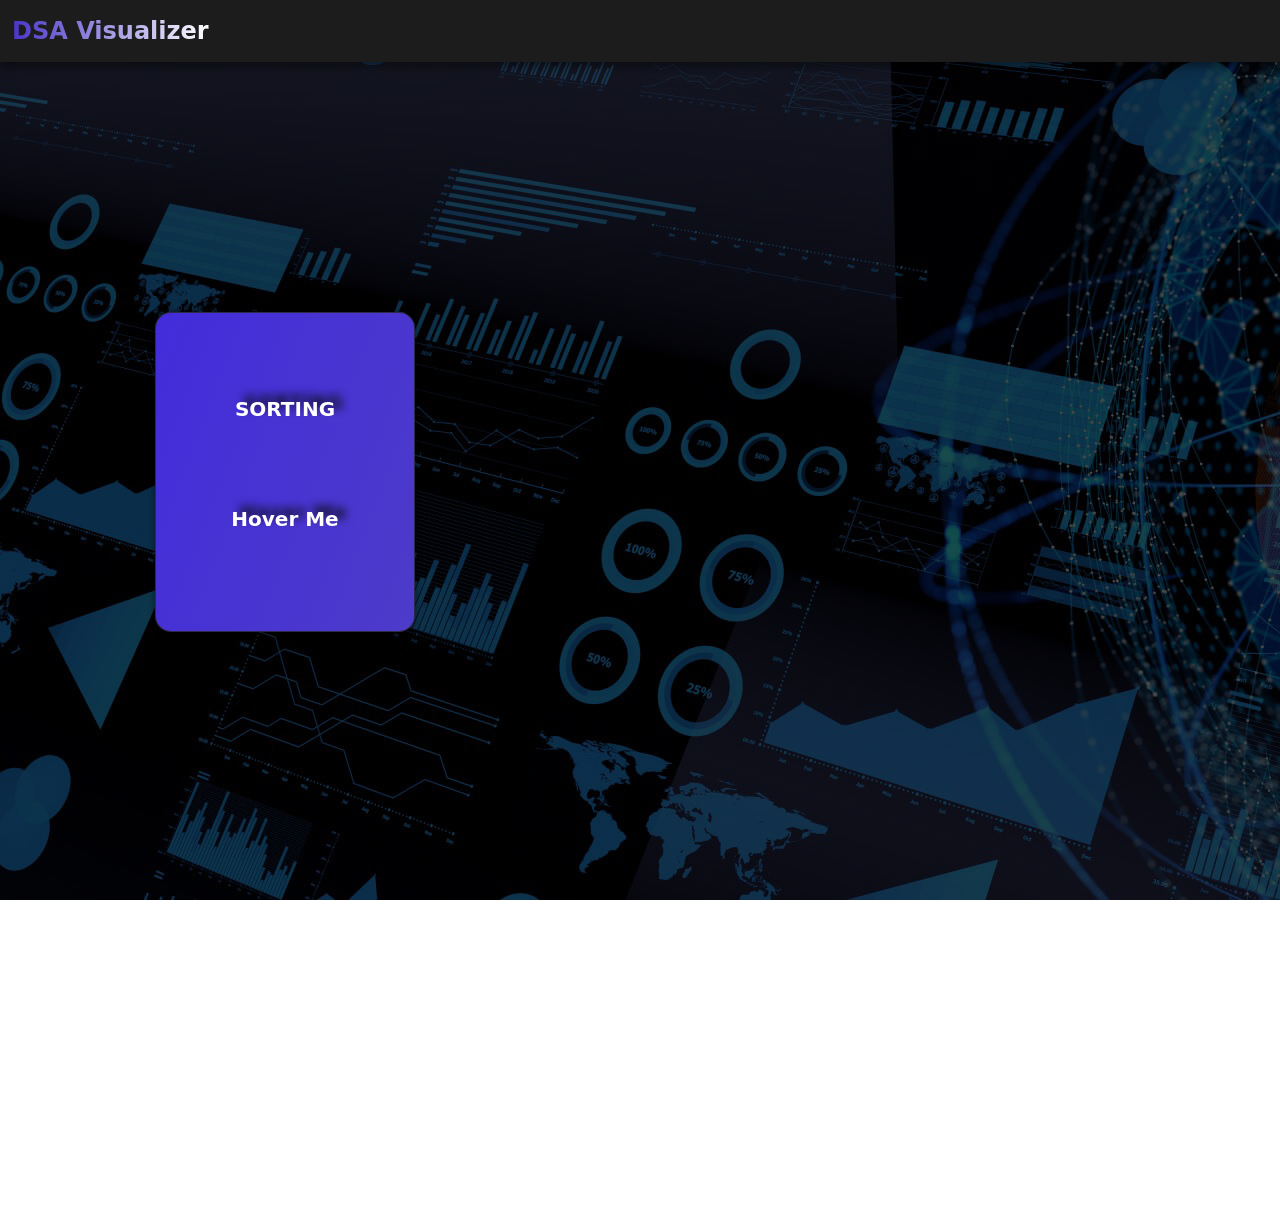
<file: DSAV/index.html>
<!doctype html>
<html lang="en">

<head>
  <meta charset="utf-8">
  <meta name="viewport" content="width=device-width, initial-scale=1">
  <title>DSAV</title>
  <link rel="stylesheet" href="style2.css">
  <link href="https://cdn.jsdelivr.net/npm/bootstrap@5.3.3/dist/css/bootstrap.min.css" rel="stylesheet"
    integrity="sha384-QWTKZyjpPEjISv5WaRU9OFeRpok6YctnYmDr5pNlyT2bRjXh0JMhjY6hW+ALEwIH" crossorigin="anonymous">
</head>

<body>
  <center>
    <nav class="navbar navbar-expand-lg navbar-dark">
      <div class="container-fluid">
        <a class="navbar-brand logo" href="#">DSA Visualizer</a>
        <button class="navbar-toggler" type="button" data-bs-toggle="collapse" data-bs-target="#navbarNav"
          aria-controls="navbarNav" aria-expanded="false" aria-label="Toggle navigation">
          <span class="navbar-toggler-icon"></span>
        </button>
        <div class="collapse navbar-collapse" id="navbarNav">
          <ul class="navbar-nav ms-auto">


          </ul>
        </div>
      </div>
    </nav>

    <div class="maincard">
      <div class="myCard">
        <div class="innerCard">
          <div class="frontSide">
            <p class="title">SORTING</p>
            <p>Hover Me</p>
          </div>
          <div class="backSide" onclick="redirectToSortPage()">
            <p class="title">
              Sorting in data structures is the process of arranging data elements in a specific order, such as
              ascending or descending!
            </p>
            <p>Leave Me</p>
          </div>
        </div>
      </div>
      <!-- CARD 2 -->
      <div class="myCard card2">
        <div class="innerCard">
          <div class="frontSide">
            <p class="title">SEARCHING</p>
            <p>Hover Me</p>
          </div>

          <div class="backSide" onclick="redirectToSearchPage()">
            <p class="title">
              Searching is the fundamental process of locating a specific element or item within a collection of data!
            </p>
            <p>Leave Me</p>
          </div>
        </div>
      </div>

      <div class="myCard card2">
        <div class="innerCard">
          <div class="frontSide">
            <p class="title">SHORTEST PATH</p>
            <p>Hover Me</p>
          </div>
          <div class="backSide" onclick="redirectToPathPage()">
            <p class="title">
              The shortest path problem means to find the shortest possible route or path between two vertices (or
              nodes) in a Graph.!
            </p>
            <p>Leave Me</p>
          </div>
        </div>
      </div>

      <div class="myCard card2">
        <div class="innerCard">
          <div class="frontSide">
            <p class="title">STANDARD TEMPLATE LIBRARY CONTAINERS</p>
            <p>Hover Me</p>
          </div>
          <div class="backSide" onclick="redirectToSTLPage()">
            <p class="title">
              STL stands for the Standard Template Library in the context of
              programming.It contains popular and commonly used algorithms and
              data structures like vectors, lists, queues, and stacks.
            </p>
            <p>Leave Me</p>
          </div>
        </div>
      </div>
    </div>
    </div>
    <script src="index.js"></script>
    <script src="https://cdn.jsdelivr.net/npm/bootstrap@5.3.3/dist/js/bootstrap.bundle.min.js"
      integrity="sha384-YvpcrYf0tY3lHB60NNkmXc5s9fDVZLESaAA55NDzOxhy9GkcIdslK1eN7N6jIeHz"
      crossorigin="anonymous"></script>
</body>

</html>
</file>
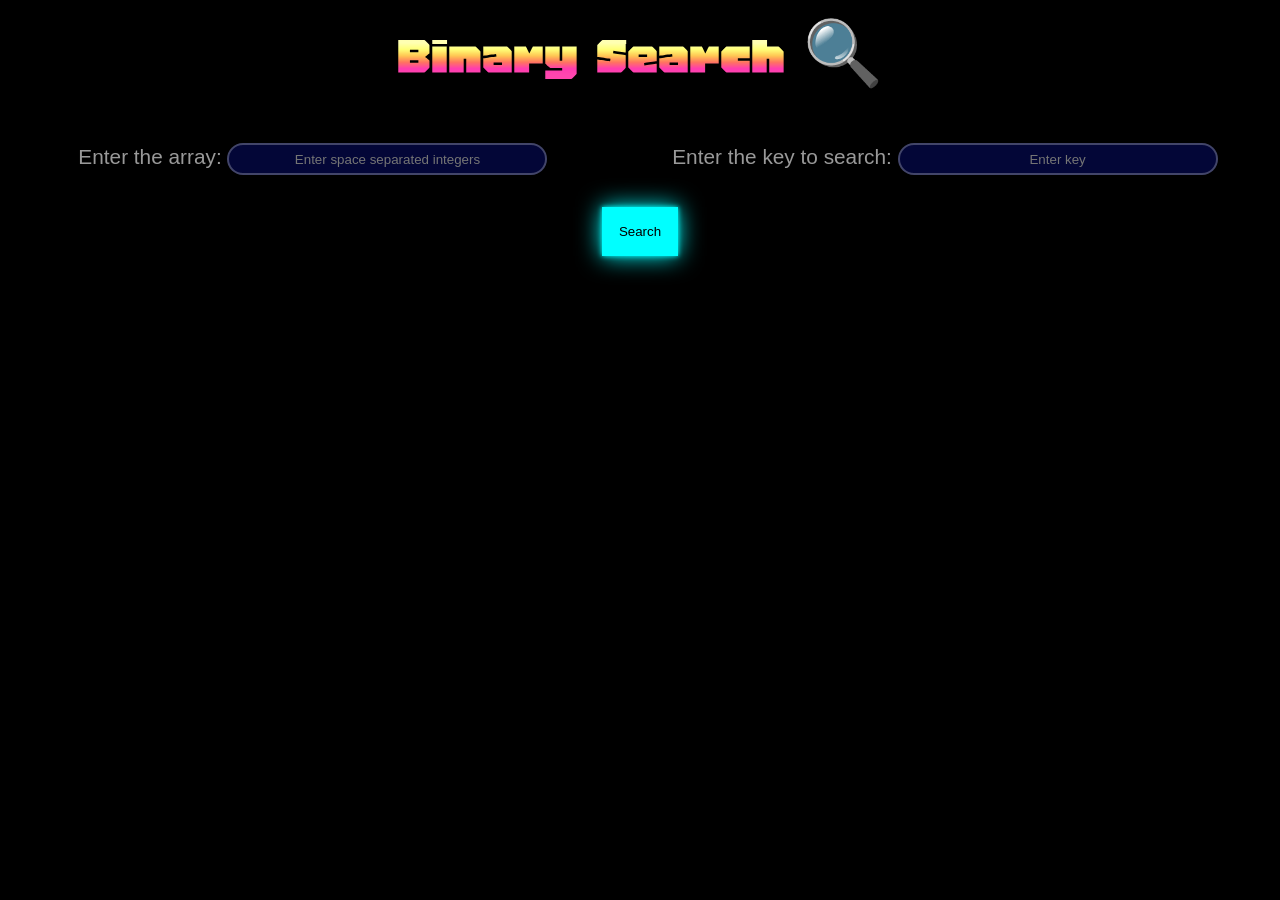
<file: DSAV/BinarySearch/index.html>
<!DOCTYPE html>
<html lang="en">
<head>
    <meta charset="UTF-8">
    <meta name="viewport" content="width=device-width, initial-scale=1.0">
    <title>Binary Search Visualizer</title>
    <link rel="stylesheet" href="BinarySearch.css">
</head>
<body>
    <header>
        Binary Search <span>🔍</span>
    </header>
    <section class="inputbag">
        <div class="pouch">
            <label for="utensil">Enter the array:</label>
            <input type="text" class="array" id="utensil" placeholder="Enter space separated integers">
        </div>
        <div class="pouch">
            <label for="value">Enter the key to search:</label>
            <input type="text" class="key" id="value" placeholder="Enter key">
        </div>
    </section>
    <div class="switch">
        <button class="btn" onclick="startSearching();">Search</button>
    </div>
    <div class="show"></div>
    <section class="results">
        <div class="showmid"></div>
        <div class="final"></div>
        <div class="comparisons"></div>
    </section>
    <script src="BinarySearch.js"></script>
</body>
</html>
</file>
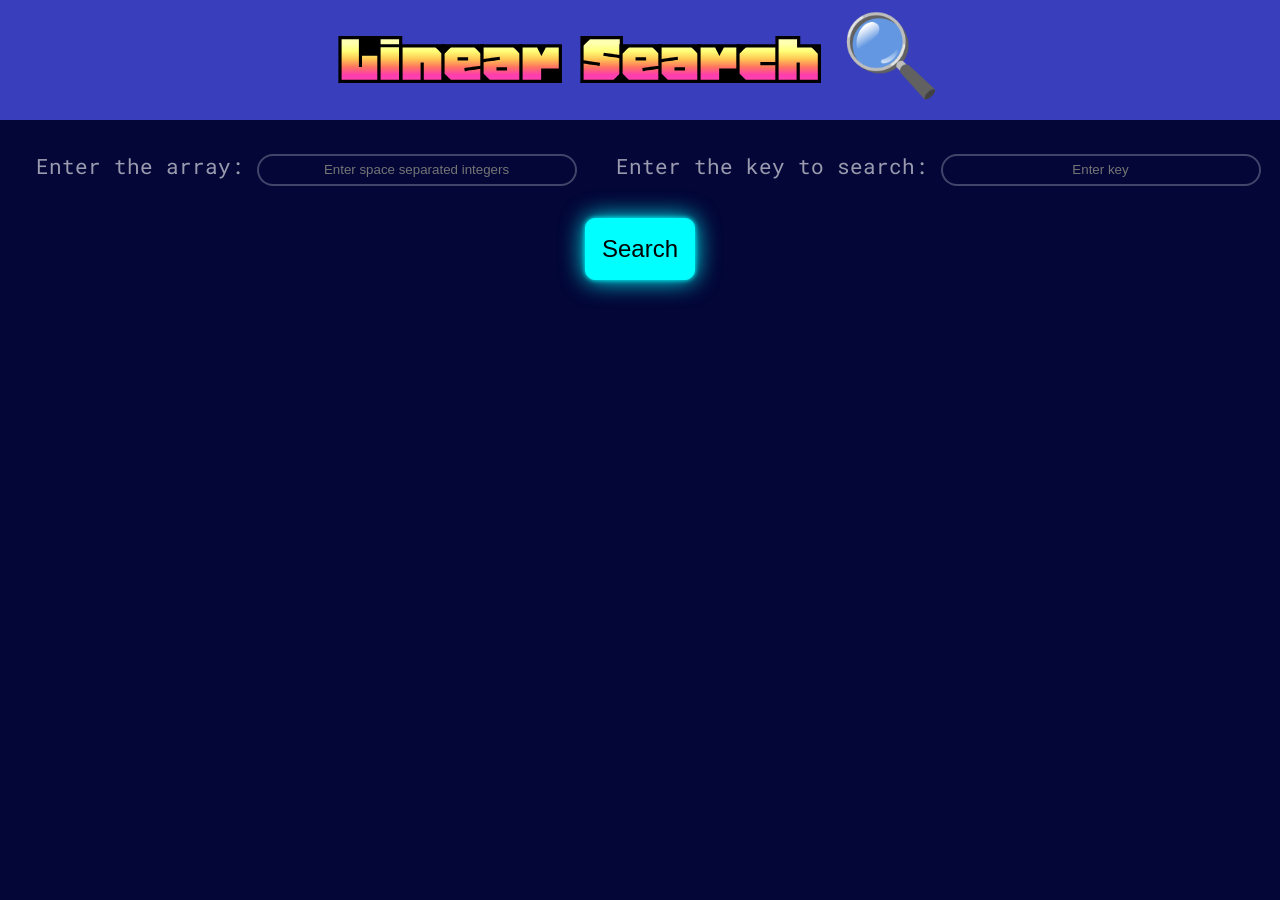
<file: DSAV/LinearSearch/index.html>
<!DOCTYPE html>
<html lang="en">
<head>
    <meta charset="UTF-8">
    <meta name="viewport" content="width=device-width, initial-scale=1.0">
    <title>Search Visualizer</title>
    <link rel="stylesheet" href="style.css">
</head>
<body>
    <header>
        Linear Search 🔍
    </header>
    <section class="inputbag">
        <div class="pouch">
            <label for="utensil">Enter the array:</label>
            <input type="text" class="array" id="utensil" placeholder="Enter space separated integers">
        </div>
        <div class="pouch">
            <label for="value">Enter the key to search:</label>
            <input type="text" class="key" id="value" placeholder="Enter key">
        </div>
    </section>
    <div class="switch">
        <button class="btn" onclick="startSearching()">Search</button>
    </div>
    <div class="show"></div>
    <section class="results">
        <div class="comparisons"></div>
    </section>
    <script src="LinearSearch.js"></script>
</body>
</html>
</file>
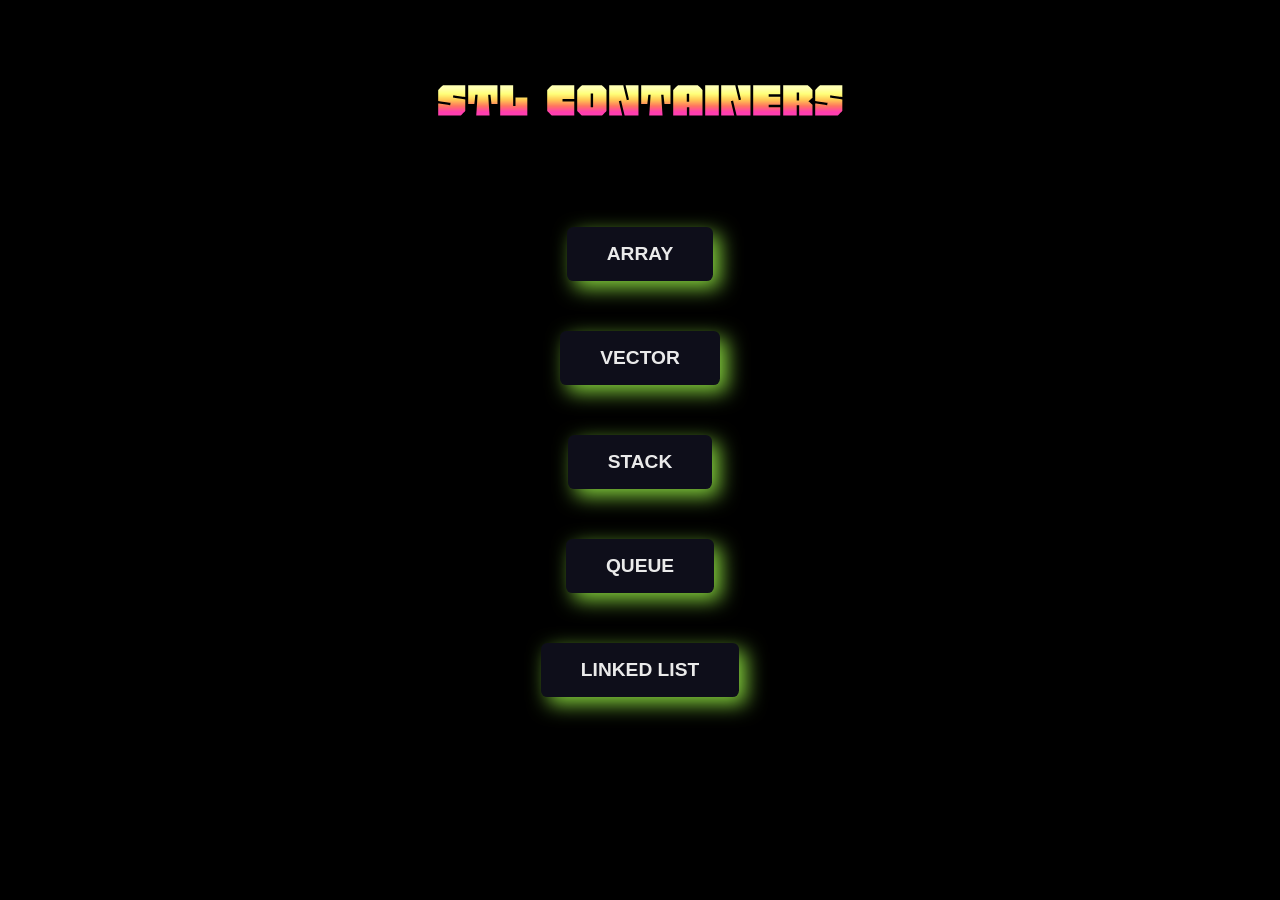
<file: DSAV/middescription/Containers/index.html>
<!DOCTYPE html>
<html lang="en">
<head>
    <meta charset="UTF-8">
    <meta name="viewport" content="width=device-width, initial-scale=1.0">
    <title>STL Containers</title>
    <link rel="stylesheet" href="styles.css">
</head>
<body>
    <div class="one block">
        <pre class="array onhover">
            <h2>Array Operations and Functions:</h2>
            <ul>
                <li>Initializing an array</li>
                <li>Accessing elements</li>
                <li>Iterating through elements</li>
                <li>Modifying elements</li>
                <!-- Add more operations/functions as needed -->
            </ul>
        </pre>
        <pre class="vector onhover">
            <h2>Vector Operations and Functions:</h2>
            <ul>
                <li>Initializing a vector</li>
                <li>Accessing elements</li>
                <li>Iterating through elements</li>
                <li>Modifying elements</li>
                <!-- Add more operations/functions as needed -->
            </ul>
        </pre>

        <!-- Add similar pre tags for other STL containers -->
    </div>
    <div class="two block">
        <h1>STL CONTAINERS</h1>
        <button class="Array box" onclick="location.href='../../Array/index.html'">
            ARRAY
        </button>
        <button class="Vector box" onclick="location.href='../../Vector/Vector.html'">
            VECTOR
        </button>
        <button class="Stack box" onclick="location.href='../../Stack/index.html'">
            STACK
        </button>
        <button class="Queue box" onclick="location.href='../../Queue/index.html'">
            QUEUE
        </button>
        <button class="linked box" onclick="location.href='../../LinkedList1/index.html'">LINKED LIST</button>
        <!-- Add similar buttons for other STL containers -->
    </div>
    <div class="three block">
        <pre class="stack onhover">
            <h2>Stack Operations and Functions:</h2>
            <ul>
                <li>Initializing a stack</li>
                <li>Pushing elements onto the stack</li>
                <li>Popping elements from the stack</li>
                <li>Accessing the top element</li>
                <!-- Add more operations/functions as needed -->
            </ul>
        </pre>
        <pre class="queue onhover">
            <h2>Queue Operations and Functions:</h2>
            <ul>
                <li>Initializing a queue</li>
                <li>Enqueuing elements into the queue</li>
                <li>Dequeuing elements from the queue</li>
                <li>Accessing the front element</li>
                <!-- Add more operations/functions as needed -->
            </ul>
        </pre>
        <!-- Add similar pre tags for other STL containers -->
    </div>
    <!-- Add similar divs for other STL containers -->
    <script src="script.js"></script>
</body>
</html>
</file>
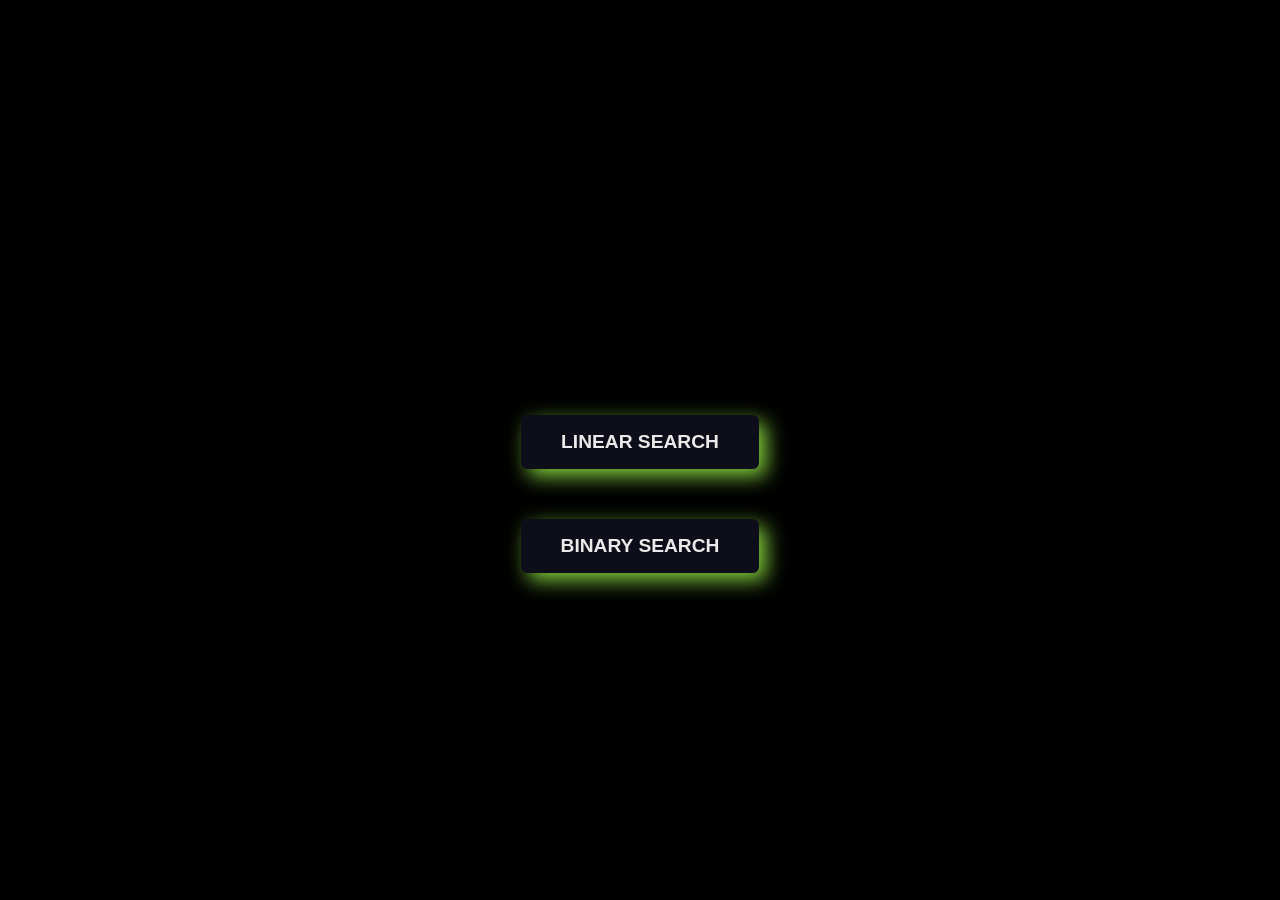
<file: DSAV/middescription/searches/index.html>
<!DOCTYPE html>
<html lang="en">
  <head>
    <meta charset="UTF-8" />
    <meta name="viewport" content="width=device-width, initial-scale=1.0" />
    <title>Types of Searches</title>
    <link rel="stylesheet" href="styles.css" />
  </head>
  <body>
      <div class="one block">
        <pre class="linear onhover" style="margin-top: 50px;">
int linearSearch(int arr[], int n, int key) {
    for (int i = 0; i < n; ++i) {
        if (arr[i] == key) {
            return i; // Return the index if key is found
        }
    }
    return -1; // Return -1 if key is not found
}
        </pre>
        <pre class="binary onhover">
int binarySearch(const vector<int>& arr, int key) {
    int low = 0;
    int high = arr.size() - 1;

    while (low <= high) {
        int mid = low + (high - low) / 2;

        if (arr[mid] == key) {
            return mid; // Return the index if key is found
        } 
        else if (arr[mid] < key) {
            low = mid + 1;
        } 
        else {
            high = mid - 1;
        }
    }

    return -1; // Return -1 if key is not found
}
        </pre>
      </div>
      <div class="two block">
        <h1>TYPES OF SEARCHES</h1>
        <button class="Linear-Search box" onclick="location.href='../../LinearSearch/index.html'">
            LINEAR SEARCH
        </button>
        <button class="Binary-Search box" onclick="location.href='../../BinarySearch/index.html'">
            BINARY SEARCH 
        </button>
      </div>
      <div class="three block">
        <pre class="Sentinel onhover">
int sentinelSearch(int arr[], int n, int key) {
            // Add a sentinel at the end of the array
            int last = arr[n - 1];
            arr[n - 1] = key;
        
            int i = 0;
            while (arr[i] != key) {
                ++i;
            }
        
            // Restore the last element
            arr[n - 1] = last;
        
            if (i < n - 1 || arr[n - 1] == key) {
                return i; // Return the index if key is found
            } else {
                return -1; // Return -1 if key is not found
            }
        }</pre>
        <pre class="Fibonacci onhover">
int findFibonacci(int n) {
    int fibPrev = 0;
    int fibCurrent = 1;

    while (fibCurrent < n) {
        int temp = fibCurrent;
        fibCurrent += fibPrev;
        fibPrev = temp;
    }

    return fibCurrent;
}
// Fibonacci Search Function
int fibonacciSearch(int arr[], int n, int key) {
    int fibM2 = 0; // (m-2)th Fibonacci number
    int fibM1 = 1; // (m-1)th Fibonacci number
    int fib = fibM2 + fibM1; // mth Fibonacci number
    while (fib < n) {
        fibM2 = fibM1;
        fibM1 = fib;
        fib = fibM2 + fibM1;
    }
    int offset = -1;
    while (fib > 1) {
        int i = min(offset + fibM2, n - 1);

        if (arr[i] < key) {
            fib = fibM1;
            fibM1 = fibM2;
            fibM2 = fib - fibM1;
            offset = i;
        } 
        else if (arr[i] > key) {
            fib = fibM2;
            fibM1 -= fibM2;
            fibM2 = fib - fibM1;
        } 
        else {
            return i; // Return the index if key is found
        }
    }
    if (fibM1 && arr[offset + 1] == key) {
        return offset + 1; // Return the index if key is found
    }
    return -1; // Return -1 if key is not found
}</pre>
      </div>
    <script src="script.js"></script>
  </body>
</html>
</file>
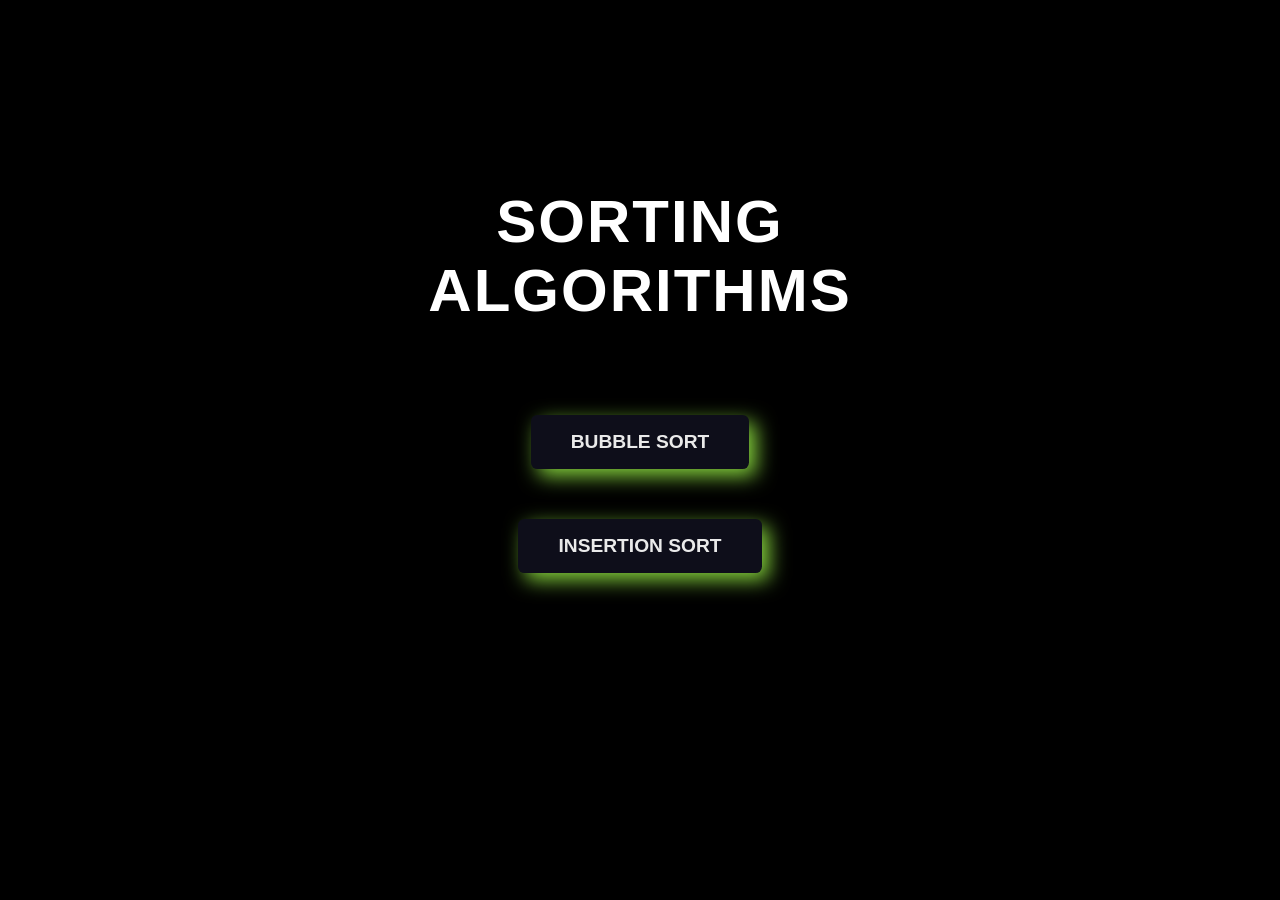
<file: DSAV/middescription/Sortings/index.html>
<!DOCTYPE html>
<html lang="en">
<head>
    <meta charset="UTF-8">
    <meta name="viewport" content="width=device-width, initial-scale=1.0">
    <title>Sorting Algorithms</title>
    <link rel="stylesheet" href="styles.css">
</head>
<body>
    <div class="one block">
        <pre class="bubble onhover" style="margin-top: 50px;">
// Bubble Sort
void bubbleSort(int arr[], int n) {
    for (int i = 0; i < n-1; i++) {
        for (int j = 0; j < n-i-1; j++) {
            if (arr[j] > arr[j+1]) {
                // Swap the elements
                int temp = arr[j];
                arr[j] = arr[j+1];
                arr[j+1] = temp;
            }
        }
    }
}
        </pre>
        <pre class="selection onhover">
// Selection Sort
void selectionSort(int arr[], int n) {
    for (int i = 0; i < n-1; i++) {
        int minIndex = i;
        for (int j = i+1; j < n; j++) {
            if (arr[j] < arr[minIndex]) {
                minIndex = j;
            }
        }
        // Swap the elements
        int temp = arr[i];
        arr[i] = arr[minIndex];
        arr[minIndex] = temp;
    }
}
        </pre>
    </div>

    <div class="two block">
        <h1>SORTING ALGORITHMS</h1>
        <button class="Bubble-Sort box" onclick="location.href='../../BubbleSort/index.html'">
            BUBBLE SORT
        </button>
        <button class="Insertion-Sort box" onclick="location.href='../../InsertionSort/index.html'">
            INSERTION SORT
        </button>
    </div>

    <div class="three block">
        <pre class="insertion onhover">
// Insertion Sort
void insertionSort(int arr[], int n) {
    for (int i = 1; i < n; i++) {
        int key = arr[i];
        int j = i - 1;
        while (j >= 0 && arr[j] > key) {
            arr[j + 1] = arr[j];
            j = j - 1;
        }
        arr[j + 1] = key;
    }
}
        </pre>
        <pre class="quick onhover">
// Quick Sort
int partition(int arr[], int low, int high) {
    int pivot = arr[high];
    int i = low - 1;
    for (int j = low; j <= high - 1; j++) {
        if (arr[j] < pivot) {
            i++;
            // Swap the elements
            int temp = arr[i];
            arr[i] = arr[j];
            arr[j] = temp;
        }
    }
    // Swap the elements
    int temp = arr[i + 1];
    arr[i + 1] = arr[high];
    arr[high] = temp;
    return i + 1;
}

void quickSort(int arr[], int low, int high) {
    if (low < high) {
        int pi = partition(arr, low, high);
        quickSort(arr, low, pi - 1);
        quickSort(arr, pi + 1, high);
    }
}
        </pre>
    </div>

    <script src="script.js"></script>
</body>
</html>
</file>
<file: DSAV/style2.css>
* {
    margin: 0;
    padding: 0;
    box-sizing: border-box;
    }
  
  body {
    font-family: Arial, sans-serif;
    background: linear-gradient(rgba(0, 0, 0, 0.7), rgba(0, 0, 0, 0.7)), url('data.jpg');
    background-size: cover;
    background-attachment: fixed;
    color: white;
  }
  
  .navbar {
    padding: 15px 30px;
    background-color: rgba(28, 28, 28, 1  );
    box-shadow: 0 4px 10px rgba(0, 0, 0, 0.5);
  }
  
  .navbar .logo {
    font-size: 1.5rem;
    font-weight: bold;
    background: linear-gradient(to right, #4835c8, white);
    -webkit-background-clip: text;
    -webkit-text-fill-color: transparent;
  }
  
  .navbar ul {
    display: flex;
    list-style: none;
  }
  
  .navbar ul li {
    margin-left: 20px;
  }
  
  .navbar ul li a {
    text-decoration: none;
    color: white;
    font-size: 1rem;
  }
  
  .navbar ul li a:hover {
    color: #6A5ACD;
  }
  
  .myCard {
    display: inline flex;
    background-color: transparent;
    width: 260px;
    height: 320px;
    margin-top: 250px;
    margin-left: 45px;
    margin-right: 45px;
    top: 50%;
  }
  
  .myCard2 {
    background-color: transparent;
  
    width: 190px;
    height: 254px;
  }
  
  .title {
    font-size: 100%;
    font-weight: 900;
    text-align: center;
    margin: 0;
  }
  
  .innerCard {
    position: relative;
    width: 100%;
    height: 100%;
  
    text-align: center;
    transition: transform 0.8s;
    transform-style: preserve-3d;
    cursor: pointer;
  }
  
  .myCard:hover .innerCard {
    transform: rotateY(180deg);
  }
  
  .frontSide,
  .backSide {
    position: absolute;
    display: flex;
    flex-direction: column;
    align-items: left;
  
    justify-content: space-evenly;
    width: 100%;
    height: 100%;
    -webkit-backface-visibility: hidden;
    backface-visibility: hidden;
    border: 1px solid rgba(41, 39, 39, 0.8);
    border-radius: 1rem;
    color: white;
    box-shadow: 0 0 0.3em rgba(8, 5, 5, 0.5);
    font-weight: 700;
  }
  
  .frontSide,
  .frontSide::before {
    background: linear-gradient(111deg, #432cdb,#4D3BC9);
  }
  
  .frontSide {
    font-size: 20px;
    text-shadow:  #0D0E18 8px -7px 9px;
    ;
  }
  
  .backSide,
  .backSide::before {
    font: 500;
    font-size: 100%;
    background-image: #0D0E18;
  }
  
  .backSide {
    transform: rotateY(180deg);
  }
  
  @keyframes animate {
    0% {
      opacity: 0.3;
    }
  
    80% {
      opacity: 1;
    }
  
    100% {
      opacity: 0.3;
    }
  }
  
  .onclick {
    height: 100%;
    width: 100%;
  }
</file>
<file: DSAV/BinarySearch/BinarySearch.css>
@import url("https://fonts.googleapis.com/css2?family=Honk&family=Protest+Strike&display=swap");
*{
    margin:0;
    padding:0;
    box-sizing: border-box;
}
body{
    font-family: sans-serif;
    background-color: #000;
}
header{
    /* background-color: #383ebc; */
    color:azure;
    text-align: center;
    font-size: 4rem;
    padding: 1rem;
    font-family: 'Honk' , sans-serif;
}
.inputbag{
    margin-top: 2rem;
    margin-left: 1rem;
    display: flex;
    justify-content: space-around;
    font-size: 1.3rem;
}

.inputbag input{
    background-color: #030637;
    outline: none;
    height: 2rem;
    width: 20rem;
    color: #fff;

    /*padding to move the cursor inside input to left*/
    padding: 0 10px;
    border-radius: 1rem;
    border: 2px solid rgba(255,255,255,0.25);
}

.inputbag label{
    color: rgba(255,255,255,0.6);
}

/*use to select and provide properties to placeholder*/
input::placeholder{
    text-align: center;
}

input:focus{
    border-radius: 1rem;
    border: 2px solid #00dfc4;
}

.show{
    margin-top: 3rem;
    display: flex;
    align-items: center;
    justify-content: center;
}
.btn{
    background-color: cyan;
    border: 1px solid cyan;
    color:#000;
    padding: 1rem;
    /*glowing button*/
    box-shadow: 0 0 5px cyan, 0 0 25px cyan;
}
.btn:hover{
    background-color: cyan;
    border:1px solid cyan;
    color: #030637;
    box-shadow: 0 0 5px cyan, 0 0 25px cyan,
    0 0 50px cyan, 0 0 100px cyan, 0 0 20px cyan;
}
.switch{
    display: flex;
    align-items: center;
    justify-content: center;
    margin-top: 2rem;
}

/* @keyframes magni {
    from{
        transform: translateY(-10px);
    }
    to{
        transform: translateY(10px);
    }
}
span{
    animation: magni 1s ease-in-out 1s both;
} */
.results {
    display: block;
    margin-top: 3rem;
    text-align: center;
}

.comparisons , .final, .showmid {
    color: #fff;
    font-size: 1.2rem;
}
</file>
<file: DSAV/LinearSearch/style.css>
@import url('https://fonts.googleapis.com/css2?family=Roboto+Mono:ital,wght@0,100..700;1,100..700&display=swap');
@import url('https://fonts.googleapis.com/css2?family=Honk&display=swap');

* {
    margin: 0;
    padding: 0;
    box-sizing: border-box;
}

body {
    font-family: "Roboto Mono", monospace;
    background-color: #030637;
}

header {
    background-color: #383ebc;
    color: azure;
    text-align: center;
    font-size: 5rem;
    letter-spacing: 2;
    line-height: 1.5;
    font-family: "Honk", system-ui;
}

.inputbag {
    margin-top: 2rem;
    margin-left: 1rem;
    display: flex;
    justify-content: space-around;
    font-size: 1.3rem;
}

.inputbag input {
    background-color: #030637;
    outline: none;
    height: 2rem;
    width: 20rem;
    color: #fff;
    padding: 0 10px;
    border-radius: 1rem;
    border: 2px solid rgba(255, 255, 255, 0.25);
}

.inputbag label {
    color: rgba(255, 255, 255, 0.6);
}

input::placeholder {
    text-align: center;
}

input:focus {
    border-radius: 1rem;
    border: 2px solid #00dfc4;
}

.show {
    margin-top: 3rem;
    display: flex;
    align-items: center;
    justify-content: center;
}

.btn {
    background-color: cyan;
    border: 1px solid cyan;
    color: #000;
    font-size: x-large;
    padding: 1rem;
    box-shadow: 0 0 5px cyan, 0 0 25px cyan;
    border-radius: 10px;
}

.btn:hover {
    background-color: cyan;
    border: 1px solid cyan;
    color: #030637;
    box-shadow: 0 0 5px cyan, 0 0 25px cyan, 0 0 50px cyan, 0 0 100px cyan, 0 0 200px cyan;
}

.switch {
    display: flex;
    align-items: center;
    justify-content: center;
    margin-top: 2rem;
}

.results {
    display: block;
    margin-top: 3rem;
    text-align: center;
}

.comparisons {
    color: #fff;
    font-size: 1.2rem;
}
</file>
<file: DSAV/middescription/Containers/styles.css>
@import url('https://fonts.googleapis.com/css2?family=Roboto+Mono:ital,wght@0,100..700;1,100..700&display=swap');
@import url('https://fonts.googleapis.com/css2?family=Honk&display=swap');

*{
    margin: 0;
    padding: 0;
    box-sizing: border-box;
}

html,body{
    background-color: #000000;
    width: 100%;
    height: 100%;
    display: flex;
    justify-content: space-evenly;
    overflow: hidden;
}

h1{
    text-align: center;
    font-family: "Honk", system-ui;
    position: relative;
    top: -10%;
    font-size: 60px;
}
.one ul,.three ul{
    list-style: inside;
    list-style-type: upper-alpha;
}

.two{
    display: flex;
    flex-direction: column;
    align-items: center;
    justify-content: center;
}

/* Container box styles */
.box {
    font-size: 1.2rem;
    padding: 1rem 2.5rem;
    border: none;
    outline: none;
    border-radius: 0.4rem;
    cursor: pointer;
    text-transform: uppercase;
    background-color: rgb(14, 14, 26);
    color: rgb(234, 234, 234);
    font-weight: 700;
    transition: 0.6s;
    box-shadow: 7px 7px 20px #85d23d;
    margin-bottom: 50px;
}

.box:hover {
    background: linear-gradient(270deg, rgba(2, 29, 78, 0.681) 0%, rgba(227, 240, 239, 0.873) 60%);
    color: rgb(4, 4, 38);
    font-weight: bolder;
    box-shadow: -7px -7px 20px #d23d3d;
}

.block{
    width: 450px;
    height: 100%;
}

.one,.three{
    font-family: "Roboto Mono", monospace;
    color: aliceblue;
    font-size: 14px;
    list-style: none;
}

/* Animation styles */
.onhover{
    display: none;
}

.onhover{
    width: fit-content;
    position: absolute;
    color: azure;
    border: 2px solid;
    background-color: black;
}

@keyframes fade-in {
    0% {
        opacity: 0;
        transform: translateY(30px) scale(0.8);
    }

    100% {
        opacity: 1;
    }
}
@keyframes fade-out {
    0% {
        opacity: 1;
        transform: translateY(0) scale(1);
    }

    100% {
        opacity: 0;
        transform: translateY(-30px) scale(0.8);
    }
}
</file>
<file: DSAV/middescription/searches/styles.css>
*{
    margin: 0;
    padding: 0;
    box-sizing: border-box;
}

html,body{
    background-color: #000000;
    width: 100%;
    height: 100%;
    display: flex;
    justify-content: space-evenly;
    overflow: hidden;
}
h1{
    text-align: center;
    font-family: Arial, sans-serif;
    position: relative;
    top: -10%;
    font-size: 60px;
}

.two{
    display: flex;
    flex-direction: column;
    align-items: center;
    justify-content: center;
}

/* Madhlya Block madhle Boxes chi design */
.box {
    font-size: 1.2rem;
    padding: 1rem 2.5rem;
    border: none;
    outline: none;
    border-radius: 0.4rem;
    cursor: pointer;
    text-transform: uppercase;
    background-color: rgb(14, 14, 26);
    color: rgb(234, 234, 234);
    font-weight: 700;
    transition: 0.6s;
    box-shadow: 7px 7px 20px #85d23d;
    /* -webkit-box-reflect: below 10px linear-gradient(to bottom, rgba(0,0,0,0.0), rgba(0,0,0,0.4)); */
    margin-bottom: 50px;
}

.box:hover {
    background: linear-gradient(270deg, rgba(2, 29, 78, 0.681) 0%, rgba(227, 240, 239, 0.873) 60%);
    color: rgb(4, 4, 38);
    font-weight: bolder;
    box-shadow: -7px -7px 20px #d23d3d;
}

.block{
    width: 450px;
    height: 100%;
    /* background-color: aliceblue; */
}

.one,.three{
    font-family: Arial, sans-serif;
    font-size: 14px;
}

.binary{
    position: relative;
    top: 40%;
    transform: scale(0.97);
}
.Fibonacci{
    transform: scale(0.95);
}
.Sentinel{
    position: relative;
    top: 40%;
}
.linear,
.binary,
.Sentinel,
.Fibonacci {
    width: fit-content;
    position: absolute;
    color: azure;
    border: 2px solid;
    background-color: black;
}

.onhover{
    display: none;
}


@keyframes fade-in {
    0% {
        opacity: 0;
        transform: translateY(30px) scale(0.8);
    }

    100% {
        opacity: 1;
    }
}
@keyframes fade-out {
    0% {
        opacity: 1;
        transform: translateY(0) scale(1);
    }

    100% {
        opacity: 0;
        transform: translateY(-30px) scale(0.8);
    }
}
</file>
<file: DSAV/middescription/Sortings/styles.css>
* {
    margin: 0;
    padding: 0;
    box-sizing: border-box;
}

html, body {
    background-color: #000000;
    width: 100%;
    height: 100%;
    display: flex;
    justify-content: space-evenly;
    overflow: hidden;
}

h1 {
    text-align: center;
    font-family: Arial, sans-serif;
    position: relative;
    top: -10%;
    font-size: 60px;
    color: #ffffff;
    letter-spacing:2px;
}

.two {
    display: flex;
    flex-direction: column;
    align-items: center;
    justify-content: center;
}

/* Styling for the buttons in the middle block */
.box {
    font-size: 1.2rem;
    padding: 1rem 2.5rem;
    border: none;
    outline: none;
    border-radius: 0.4rem;
    cursor: pointer;
    text-transform: uppercase;
    background-color: rgb(14, 14, 26);
    color: rgb(234, 234, 234);
    font-weight: 700;
    transition: 0.6s;
    box-shadow: 7px 7px 20px #85d23d;
    margin-bottom: 50px;
}

.box:hover {
    background: linear-gradient(270deg, rgba(2, 29, 78, 0.681) 0%, rgba(31, 215, 232, 0.873) 60%);
    color: rgb(4, 4, 38);
    
    font-weight: bolder;
}

.block {
    width: 450px;
    height: 100%;
}

/* Styling for the code blocks in the first and third sections */
.one, .three {
    font-family: Arial, sans-serif;
    font-size: 14px;
    overflow-x: auto;
    color: #ffffff;
}

/* Styling for specific sorting algorithm boxes */
.bubble,.selection,.insertion,.quick{
    width: fit-content;
    /* height: 100%; */
    position: absolute;
    color: azure;
    border: 2px solid;
    background-color: linear-gradient(223deg, rgba(255, 87, 34, 0.8) 12%, rgba(255, 193, 7, 0.9) 10%);
    
}

.onhover {
    display: none;
}

@keyframes fade-in {
    0% {
        opacity: 0;
        transform: translateY(30px) scale(0.8);
    }
    100% {
        opacity: 1;
    }
}

@keyframes fade-out {
    0% {
        opacity: 1;
        transform: translateY(0) scale(1);
    }

    100% {
        opacity: 0;
        transform: translateY(-30px) scale(0.8);
    }
}
</file>
